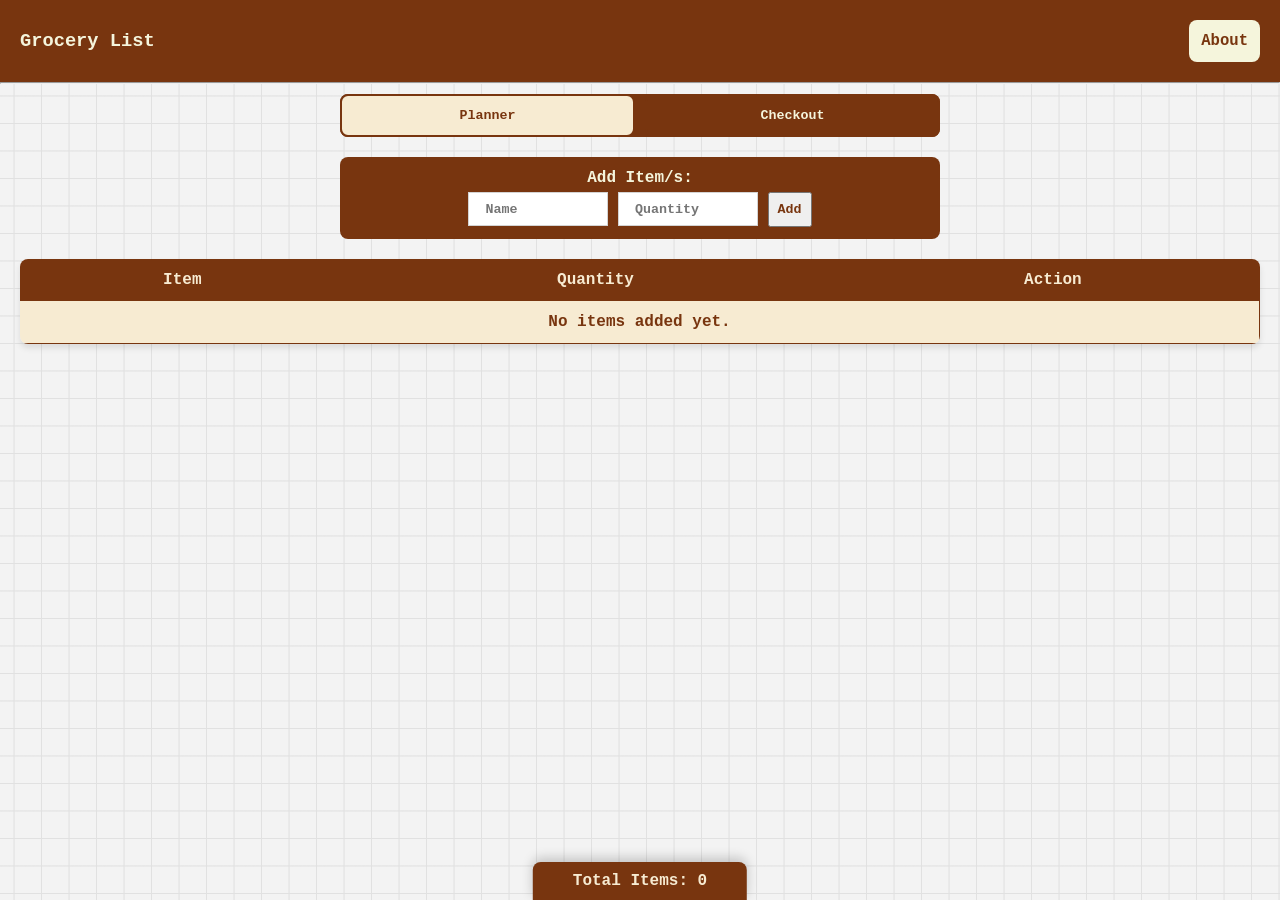
<file: index.html>
<!DOCTYPE html>
<html lang="en">
<head>
    <meta charset="UTF-8">
    <meta name="viewport" content="width=device-width, initial-scale=1.0">
    <title>Grocery List</title>
    <link rel="stylesheet" href="styles.css">
    <link rel="stylesheet" href="https://cdnjs.cloudflare.com/ajax/libs/font-awesome/6.4.0/css/all.min.css">
</head>

<body>
    <!-- Global Toast Container -->
    <div id="toast-container" class="toast-container"></div>

    <!-- Navigation Panel -->
    <section class="navigation-panel">
        <nav>
            <h1 class="nav-title">Grocery List</h1>
            <a href="about.html">
                <button class="tab-btn-about">
                    <h3><b>About</b></h3>
                </button>
            </a>
        </nav>
    </section>

    <hr class="divider">

    <!-- Grocery List Options -->
    <section class="grocery-list-option">
        <div class="tab-btn-option">
            <button class="tab-btn active" onclick="switchTab('tab-planned', this)">Planner</button>
            <button class="tab-btn" onclick="switchTab('tab-bought', this)">Checkout</button>        
        </div>
    </section>

    <!-- Planner Section -->
    <div id="tab-planned" class="tab-content active">
        <section class="user-input">
            <div class="add-container">
                <h4 class="form-btn">Add Item/s:</h4>
                <form id="add-item-form" class="form-group" onsubmit="handleAddPlannedItem(event)">
                    <input placeholder="Name" type="text" name="name" class="input" required>
                    <input placeholder="Quantity" type="number" name="quantity" class="input" min="1" required>
                    <button type="submit" class="btn-primary"><b>Add</b></button>
                </form>
            </div>
        </section> 

        <section class="grocery-list">
            <div class="table-container">
                <table class="grocery-table">
                    <thead>
                        <tr>
                            <th>Item</th>
                            <th>Quantity</th>
                            <th>Action</th> 
                        </tr>
                    </thead>
                    <tbody id="grocery-list"></tbody>
                </table>
            </div>
        </section>

        <section class="total-grocery-section">
            <div class="bottom-popup" id="bottomPopupPlanner">
                <p><b>Total Items:</b> <b id="totalItems">0</b></p>
            </div>
        </section>
    </div>

    <!-- Checkout Section -->
    <div id="tab-bought" class="tab-content">
        <section class="table-container">
            <table class="checkout-table">
                <thead>
                    <tr>
                        <th>Item</th>
                        <th>Quantity</th>
                        <th>Price</th>
                        <th>Action</th> 
                    </tr>
                </thead>
                <tbody id="checkout-list"></tbody>
            </table>
        </section>

        <section class="total-price-section">
            <div class="bottom-popup" id="bottomPopupCheckout">
                <p><b>Total Price:</b> <span id="totalPrice"><b>₱0.00</b></span></p>
            </div>
        </section>
    </div>    

    <dialog id="popupModal">
        <form id="price-modal-form" method="dialog" onsubmit="handleModalSubmit(event)">
            <h3>Buy Item</h3>
            <p id="modal-item-name" class="modal-subtitle">Enter price for item</p>

            <input type="hidden" id="modal-item-id">

            <div class="form-group vertical">
                <input type="number" id="modal-price-input" placeholder="Enter price (₱)" step="0.01" min="0" required autofocus>
            </div>

            <div class="modal-actions">
                <button type="button" class="btn-secondary" onclick="closePopup()">Cancel</button>
                <button type="submit" class="btn-primary">Confirm</button>
            </div>
        </form>
    </dialog>

    <dialog id="deleteModal" class="receipt-modal">
        <form id="delete-modal-form" method="dialog" onsubmit="handleDeleteModalSubmit(event)">
            <h3>Confirm Deletion</h3>
            <p id="delete-modal-text" class="modal-subtitle">Are you sure you want to remove this item?</p>

            <input type="hidden" id="delete-item-source">
            <input type="hidden" id="delete-item-id">

            <div class="modal-actions">
                <button type="button" class="btn-secondary" onclick="closeDeletePopup()">Cancel</button>
                <button type="submit" class="btn-primary btn-danger">Delete</button>
            </div>
        </form>
    </dialog>

    <script src="function.js"></script>
</body>
</html>
</file>
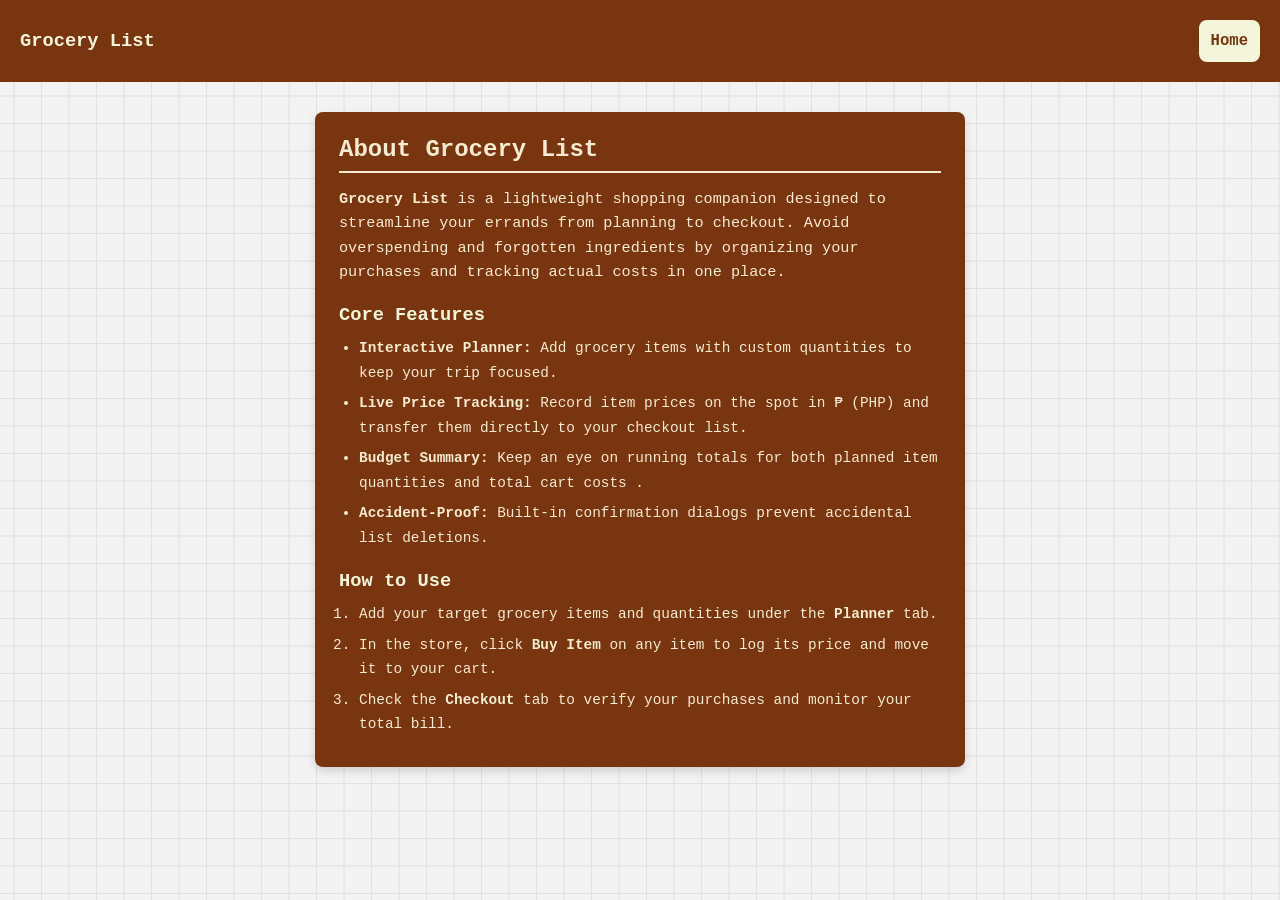
<file: about.html>
<!DOCTYPE html>
<html lang="en">
<head>
    <meta charset="UTF-8">
    <meta name="viewport" content="width=device-width, initial-scale=1.0">
    <title>Grocery List: About</title>
    <link rel="stylesheet" href="styles.css">
</head>

<body>
    <section class="navigation-panel">
        <nav>
            <h1 class="nav-title">Grocery List</h1>
            <a href="index.html">
                <button class="tab-btn-about">
                    <h3><b>Home</b></h3>
                </button>
            </a>
        </nav>
    </section>

   <main class="about-container">
    <section class="about-card">
        <h2>About Grocery List</h2>
        <p>
            <strong>Grocery List</strong> is a lightweight shopping companion designed to streamline your errands from planning to checkout. Avoid overspending and forgotten ingredients by organizing your purchases and tracking actual costs in one place.
        </p>

        <h3>Core Features</h3>
        <ul class="about-list">
            <li><strong>Interactive Planner:</strong> Add grocery items with custom quantities to keep your trip focused.</li>
            <li><strong>Live Price Tracking:</strong> Record item prices on the spot in ₱ (PHP) and transfer them directly to your checkout list.</li>
            <li><strong>Budget Summary:</strong> Keep an eye on running totals for both planned item quantities and total cart costs .</li>
            <li><strong>Accident-Proof:</strong> Built-in confirmation dialogs prevent accidental list deletions.</li>
        </ul>

        <h3>How to Use</h3>
        <ol class="about-steps">
            <li>Add your target grocery items and quantities under the <strong>Planner</strong> tab.</li>
            <li>In the store, click <strong>Buy Item</strong> on any item to log its price and move it to your cart.</li>
            <li>Check the <strong>Checkout</strong> tab to verify your purchases and monitor your total bill.</li>
        </ol>
    </section>
</main>
</main>
</body>
</html>
</file>
<file: styles.css>
* {
    box-sizing: border-box;
    margin: 0;
    padding: 0;
    font-family: 'Space Mono', 'Courier New', Courier, monospace;
}

body {
  width: 100%;
  height: 100%;
  --color: #E1E1E1;
  background-color: #F3F3F3;
  background-image: linear-gradient(0deg, transparent 24%, var(--color) 25%, var(--color) 26%, transparent 27%,transparent 74%, var(--color) 75%, var(--color) 76%, transparent 77%,transparent),
    linear-gradient(90deg, transparent 24%, var(--color) 25%, var(--color) 26%, transparent 27%,transparent 74%, var(--color) 75%, var(--color) 76%, transparent 77%,transparent);
  background-size: 55px 55px;
}

/* Navigation Bar */

nav {
  display: flex;
  justify-content: space-between; 
  align-items: center;            
  width: 100%;                     
}

.navigation-panel {
    background-color: #78350f;
    color: #f5f5dc;
    display: flex;
    padding: 20px;
}

.nav-title {
    font-weight: bold;
}

.tab-btn {
    background-color: #78350f;
    color: #f5f5dc;
    padding: 12px;
    border: none;
    border-radius: 8px;
    font-weight: bold;
    border: 2px solid #78350f;
}

.tab-btn-about {
    background-color: #f5f5dc;
    color: #78350f;
    padding: 12px;
    border: none;
    border-radius: 8px;
}

/* Tab Navigation */

.grocery-list-option {
  margin: 10px auto 0 auto;
  background-color: #78350f;
  border-radius: 8px;
  width: 90%;          
  max-width: 600px;
}

.tab-content {
  display: none;
  
}

.tab-content.active {
  display: block;
}

.tab-btn-option {
  display: flex;
  width: 100%;       
  gap: 10px;         
}

.tab-btn-option .tab-btn {
  flex: 1;           
  text-align: center; 
}

.tab-btn-option .tab-btn.active {
  background-color: #f7ebd2;
  color: #78350f;
  font-weight: bold;
}

#tab-bought ~ section,
#tab-bought ~ div {
  display: none;
}

#tab-bought.active ~ section,
#tab-bought.active ~ div {
  display: block;
}

/* Add Items Container */

.user-input {
    background-color: #78350f;
    color: #f5f5dc;
    padding: 12px;
    margin: 20px auto 0 auto;
    border-radius: 8px;
    width: 90%;          
    max-width: 600px;
}

.add-container {
    display: flex;
    justify-content: space-between; 
    align-items: center;             
    flex-direction: column;
}

.input {
    font-weight: bold;
    width: 100%;
    max-width: 140px;
    height: 20px;
    padding: 16px;
    border: 1.5px solid lightgrey;
    outline: none;
    box-shadow: 0px 0px 20px -18px;
    margin-top: 5px;
}

.input:active {
    transform: scale(0.95);
}

.btn-primary {
    color: #78350f;
    max-height: 80px;
    padding: 8px;
    display: inline-flex;
    align-items: center;
    justify-content: center;
}

/* Grocery List Table */

.grocery-table {
    width: calc(100% - 40px);         
    border-collapse: collapse; 
    margin-top: 20px;
    margin-right: 20px;
    margin-left: 20px;
    font-family: sans-serif;  
    border-radius: 8px;
    overflow: hidden;         
    box-shadow: 0 4px 6px rgba(0, 0, 0, 0.1);
}

.grocery-table th {
    background-color: #78350f; 
    color: #f7ebd2;            
    text-align: left;
    padding: 12px 16px;       
    font-weight: 600;
    font-size: 1rem;
    text-align: center;
}

.grocery-table td {
    background-color: #f7ebd2;
    border-right: 1px solid #78350f;
    padding: 12px 16px;       
    font-weight: 600;
    border-bottom: 1px solid #78350f; 
    color: #78350f;
    text-align: center;
}

/* Bottom Popup */

.total-grocery-section {
    position: fixed;
    bottom: 0;                 
    left: 50%;                    
    transform: translateX(-50%);  
    z-index: 1000;                
    width: max-content;
    max-width: 90%;                                
}

.total-grocery-section .bottom-popup {
    background-color: #78350f;    
    color: #f7ebd2 ;               
    padding: 10px 40px;
    border-radius: 8px 8px 0 0;
    box-shadow: 0 -4px 12px rgba(0, 0, 0, 0.2);
    display: flex;
    align-items: center;
    justify-content: center;
}

.total-grocery-section .bottom-popup p {
    margin: 0;
    font-weight: 500;
    text-align: center;
    white-space: nowrap;
}

.delete-btn {
    background-color: #f7ebd2;
    color: #78350f;
    padding: 0px;
    border: none;
    border-radius: 4px;
    cursor: pointer;
    font-weight: bold;
    margin-left: 0px;
}

/* Checkout Section */

.checkout-table {
    width: calc(100% - 40px);         
    border-collapse: collapse; 
    margin-top: 20px;
    margin-right: 20px;
    margin-left: 20px;
    font-family: sans-serif;  
    border-radius: 8px;
    overflow: hidden;         
    box-shadow: 0 4px 6px rgba(0, 0, 0, 0.1);
}

.checkout-table th {
    background-color: #78350f; 
    color: #f7ebd2;            
    text-align: left;
    padding: 12px 16px;       
    font-weight: 600;
    font-size: 1rem;
    text-align: center;
}

.checkout-table td {
    background-color: #f7ebd2;
    border-right: 1px solid #78350f;
    padding: 12px 16px;       
    font-weight: 600;
    border-bottom: 1px solid #78350f; 
    color: #78350f;
    text-align: center;
}

.total-price-section {
    position: fixed;
    bottom: 0;                 
    left: 50%;                    
    transform: translateX(-50%);  
    z-index: 1000;                
    width: max-content;
    max-width: 90%;                                
}

.total-price-section .bottom-popup {
    background-color: #78350f;    
    color: #f7ebd2 ;               
    padding: 10px 40px;
    border-radius: 8px 8px 0 0;
    box-shadow: 0 -4px 12px rgba(0, 0, 0, 0.2);
    display: flex;
    align-items: center;
    justify-content: center;
}

.total-price-section .bottom-popup p {
    margin: 0;
    font-weight: 500;
    text-align: center;
    white-space: nowrap;
}

.delete-checkout-btn {
    background-color: #f7ebd2;
    color: #78350f;
    padding: 0px;
    border: none;
    border-radius: 4px;
    cursor: pointer;
    font-weight: bold;
}

/* Notification Section */
.toast-container {
  position: fixed;
  top: 20px;
  right: 20px;
  z-index: 1000;
  display: flex;
  flex-direction: column;
  gap: 10px;
}

/* Notification Styling */
.toast {
  background-color: #f7ebd2;
  color: #78350f;
  font-weight: bold;
  gap: 10px;
  padding: 12px 20px;
  border-radius: 6px;
  box-shadow: 0 4px 8px rgba(0,0,0,0.2);
  animation: fadeIn 0.3s ease, fadeOut 0.3s ease 1.5s forwards;
}

.toast-icon {
  display: inline-flex;
  align-items: center;
  justify-content: center;
  font-size: 1.2rem;
}

@keyframes fadeIn {
  from { opacity: 0; transform: translateY(-10px); }
  to { opacity: 1; transform: translateY(0); }
}

@keyframes fadeOut {
  from { opacity: 1; transform: translateY(0); }
  to { opacity: 0; transform: translateY(-10px); }
}

/* Modal Section */
dialog#popupModal::backdrop {
    background-color: rgba(0, 0, 0, 0.6);
    backdrop-filter: blur(2px);
}

dialog#popupModal {
    margin: auto;
    padding: 0;
    border: 3px solid #2e160a;
    border-radius: 8px;
    background-color: #3b1d0d;
    color: #f7ebd2;
    width: 90%;
    max-width: 360px;
    box-shadow: 0 10px 25px rgba(0, 0, 0, 0.5);
    font-family: monospace;
}

#price-modal-form {
    padding: 20px;
    display: flex;
    flex-direction: column;
    gap: 12px;
}

#price-modal-form h3 {
    text-align: center;
    color: #f7ebd2;
    font-size: 1.1rem;
    letter-spacing: 1px;
}

.modal-subtitle {
    text-align: center;
    font-size: 0.9rem;
    color: #f7ebd2;
    margin-bottom: 8px;
}

#price-modal-form input[type="number"] {
    width: 100%;
    padding: 10px;
    background-color: #f7ebd2; 
    border: 1px solid #2e160a;
    border-radius: 4px;
    color: #1a0d06;
    font-family: monospace;
    font-weight: bold;
    font-size: 1rem;
    outline: none;
    box-sizing: border-box;
}

#price-modal-form input[type="number"]::placeholder {
    color: #4a4035;
}

/* Action Buttons */
.modal-actions {
    display: flex;
    justify-content: space-between;
    gap: 10px;
    margin-top: 10px;
}

.modal-actions button {
    flex: 1;
    padding: 8px 12px;
    border: 1px solid #2e160a;
    border-radius: 4px;
    font-weight: bold;
    cursor: pointer;
    transition: background 0.2s ease;
}

.modal-actions .btn-primary {
    background-color: #735943; 
    color: #f7ebd2;
}

.modal-actions .btn-primary:hover {
    background-color: #594433;
}

.modal-actions .btn-secondary {
    background-color: #a39585;
    color: #1a0d06;
}

.modal-actions .btn-secondary:hover {
    background-color: #8c7e6f;
}

/* Deletion Modal Section */
dialog#deleteModal {
    margin: auto;
    padding: 0;
    border: 3px solid #2e160a;
    border-radius: 8px;
    background-color: #3b1d0d; /* Dark brown to match app theme */
    color: #e6c594; /* Light tan text */
    width: 90%;
    max-width: 360px;
    box-shadow: 0 10px 25px rgba(0, 0, 0, 0.5);
    font-family: monospace;
}

/* Delete Modal Backdrop */
dialog#deleteModal::backdrop {
    background-color: rgba(0, 0, 0, 0.6);
    backdrop-filter: blur(2px);
}

/* Form & Text Formatting */
#delete-modal-form {
    padding: 20px;
    display: flex;
    flex-direction: column;
    gap: 12px;
}

#delete-modal-form h3 {
    text-align: center;
    color: #e6c594;
    font-size: 1.1rem;
    letter-spacing: 1px;
    margin: 0;
}

#delete-modal-text {
    text-align: center;
    font-size: 0.9rem;
    color: #c4a478;
    line-height: 1.4;
    margin: 8px 0 12px 0;
}

/* Action Buttons Container */
.modal-actions {
    display: flex;
    justify-content: space-between;
    gap: 10px;
}

.modal-actions button {
    flex: 1;
    padding: 8px 12px;
    border: 1px solid #2e160a;
    border-radius: 4px;
    font-family: monospace;
    font-weight: bold;
    cursor: pointer;
    transition: background-color 0.2s ease;
}

/* Cancel / Keep Item Button */
.modal-actions .btn-secondary {
    background-color: #a39585;
    color: #1a0d06;
}

.modal-actions .btn-secondary:hover {
    background-color: #8c7e6f;
}

/* Confirm Delete Button (Red Highlight) */
.modal-actions .btn-danger {
    background-color: #a83232;
    color: #ffffff;
}

.modal-actions .btn-danger:hover {
    background-color: #822424;
}

/* About Page Styling */
.about-container {
    display: flex;
    justify-content: center;
    padding: 30px 20px 60px 20px;
}

.about-card {
    background-color: #78350f;
    color: #f7ebd2;
    border-radius: 8px;
    padding: 24px;
    max-width: 650px;
    width: 100%;
    box-shadow: 0 4px 10px rgba(0, 0, 0, 0.15);
}

.about-card h2 {
    margin-bottom: 14px;
    border-bottom: 2px solid #f7ebd2;
    padding-bottom: 8px;
}

.about-card h3 {
    margin-top: 20px;
    margin-bottom: 10px;
    color: #f5f5dc;
}

.about-card p {
    line-height: 1.6;
    font-size: 0.95rem;
}

.about-list, .about-steps {
    padding-left: 20px;
    line-height: 1.7;
    font-size: 0.9rem;
}

.about-list li, .about-steps li {
    margin-bottom: 6px;
}
</file>
